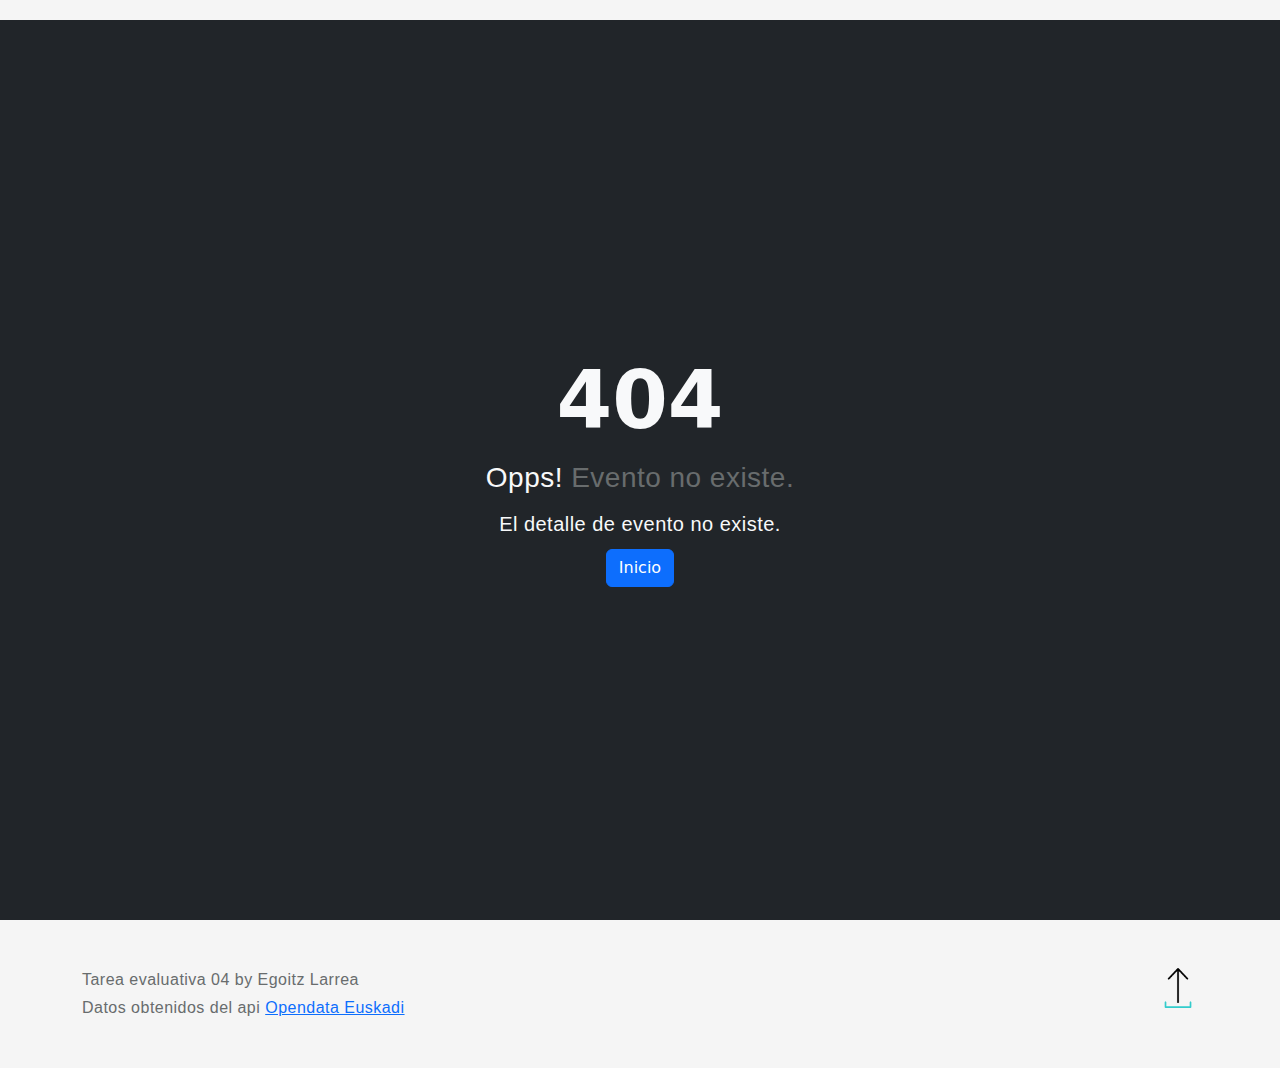
<file: index.html>
<html lang="es" ><head>
    <meta charset="utf-8">
    <meta name="viewport" content="width=device-width, initial-scale=1">
    <meta name="description" content="">
    <title>EEH</title>
    <link rel="shortcut icon" href="./images/logo.ico" />

  <script type="text/javascript" src="./js/jquery-3.7.1.min.js"></script>
  <script type="text/javascript" src="./js/jquery.simplePagination.js"></script>
  <script type="text/javascript" src="./js/jquery.cookie.min.js"></script>
  <script type="text/javascript" src="./js/bootstrap.bundle.min.js" ></script>
  <script type="text/javascript" src="./js/scripts.js"></script>

  <link href="./css/bootstrap.min.css" rel="stylesheet" >
  <link href="./css/simplePagination.css" rel="stylesheet" >
  <link href="./css/main.css" rel="stylesheet" >


</head>
  <body>
    <header data-bs-theme="dark">
      <div class="collapse text-bg-dark" id="navbarHeader">
        <div class="container">
          <div class="row">
            <div class="col-sm-8 col-md-7 py-4">
              <h4>About</h4>
              <p class="text-body-secondary">La web EEH, Ekitaldiak Euskal Herrian, es un espacio virtual que concentra y difunde información sobre eventos culturales que se llevarán a cabo en Euskal Herria. Su principal objetivo es proporcionar a la ciudadanía un acceso fácil y rápido a detalles relevantes sobre conciertos, exposiciones, teatro, conferencias entre otras actividades culturales</p>
            </div>
            <div class="col-sm-4 offset-md-1 py-4">
              <h4>Contacto</h4>
              <ul class="list-unstyled">
                <li><a href="#" class="text-white">Egoitz Larrea</a></li>
                <li><a href="#" class="text-white">Birt</a></li>
              </ul>
            </div>
          </div>
        </div>
      </div>
      <div class="navbar navbar-dark bg-dark shadow-sm">
        <div class="container">
          <a href="#" class="navbar-brand d-flex align-items-center">
            <svg xmlns="http://www.w3.org/2000/svg" width="20" height="20" fill="none" stroke="currentColor" stroke-linecap="round" stroke-linejoin="round" stroke-width="2" aria-hidden="true" class="me-2" viewBox="0 0 24 24"><path d="M23 19a2 2 0 0 1-2 2H3a2 2 0 0 1-2-2V8a2 2 0 0 1 2-2h4l2-3h6l2 3h4a2 2 0 0 1 2 2z"></path><circle cx="12" cy="13" r="4"></circle></svg>
            <strong>Ekitaldiak Euskal Herrian</strong>
          </a>
          <button class="navbar-toggler" type="button" data-bs-toggle="collapse" data-bs-target="#navbarHeader" aria-controls="navbarHeader" aria-expanded="false" aria-label="Toggle navigation">
            <span class="navbar-toggler-icon"></span>
          </button>
        </div>
      </div>
    </header>

    <main>
      <section class="py-3 text-center container">
        <div class="row py-lg-3">
          <div class="col-lg-6 col-md-8 mx-auto">
            <h1 class="fw-light">Ekitaldiak Euskal Herrian</h1>
            <p class="lead text-body-secondary">Eventos culturales en Euskal Herria.</p>
          </div>
        </div>
      </section>
      <section class="py-3 text-center container">
        <form id="filtro">
          <div class="row">
            <div class="col">
              <select id="tipoEventos" class="form-select">
                <option value="" selected>Selecciona tipo Evento...</option>
              </select>
            </div>
            <div class="col">
              <select id="municipios" class="form-select">
                <option value="" selected>Selecciona municipio...</option>
              </select>
            </div>
            <div class="col">
              <input id="textoEvento" class="form-control" type="text" placeholder="Texto del evento" aria-label="default input example">
            </div>
            <div class="col ">
              <!--<button id="buscar" type="button" class="btn btn-primary" disabled>Buscar</button>-->
              <button id="buscar" type="button" class="border-0" disabled>
                <img alt="Buscar" title="Buscar" src="./images/busqueda.png" style="width: 40px;">
              </button>
            </div>
          </div>
         
        </form>
      </section>

      <div class="album py-5 bg-dark">
        <div class="container">
          <div id="spiner" class="d-flex align-items-center justify-content-center vh-100">
            <div class="text-center">
              <div class="spinner-border text-light" role="status">
                <span class="visually-hidden">Loading...</span>
              </div>
            </div>
          </div>

          <!--Lista donde se muestran los eventos-->
          <div id="listaEventos" class="row row-cols-1 row-cols-sm-2 row-cols-md-4 g-3 d-none">
          </div>

          <!--Paginacion-->
          <div id="divpagination" class="d-flex align-items-center justify-content-center mt-5 d-none">
            <nav ><ul id="pagination"></ul></nav>
          </div>
        </div>
      </div>
    </main>

    <footer class="text-body-secondary py-5">
      <div class="container">
        <p class="float-end mb-1">
         <!-- <a href="#">Subir</a>-->
          <a href="#">
            <img alt="Subir" title ="Subir" src="./images/subir.png" style="width: 40px;">
         </a>
        </p>
        <p class="mb-1">Tarea evaluativa 04 by Egoitz Larrea</p>
        <p class="mb-0">Datos obtenidos del api  <a href="https://opendata.euskadi.eus/api-culture" target="_blank">Opendata Euskadi</a> </p>
      </div>
    </footer>
  </body>
 </html>
</file>
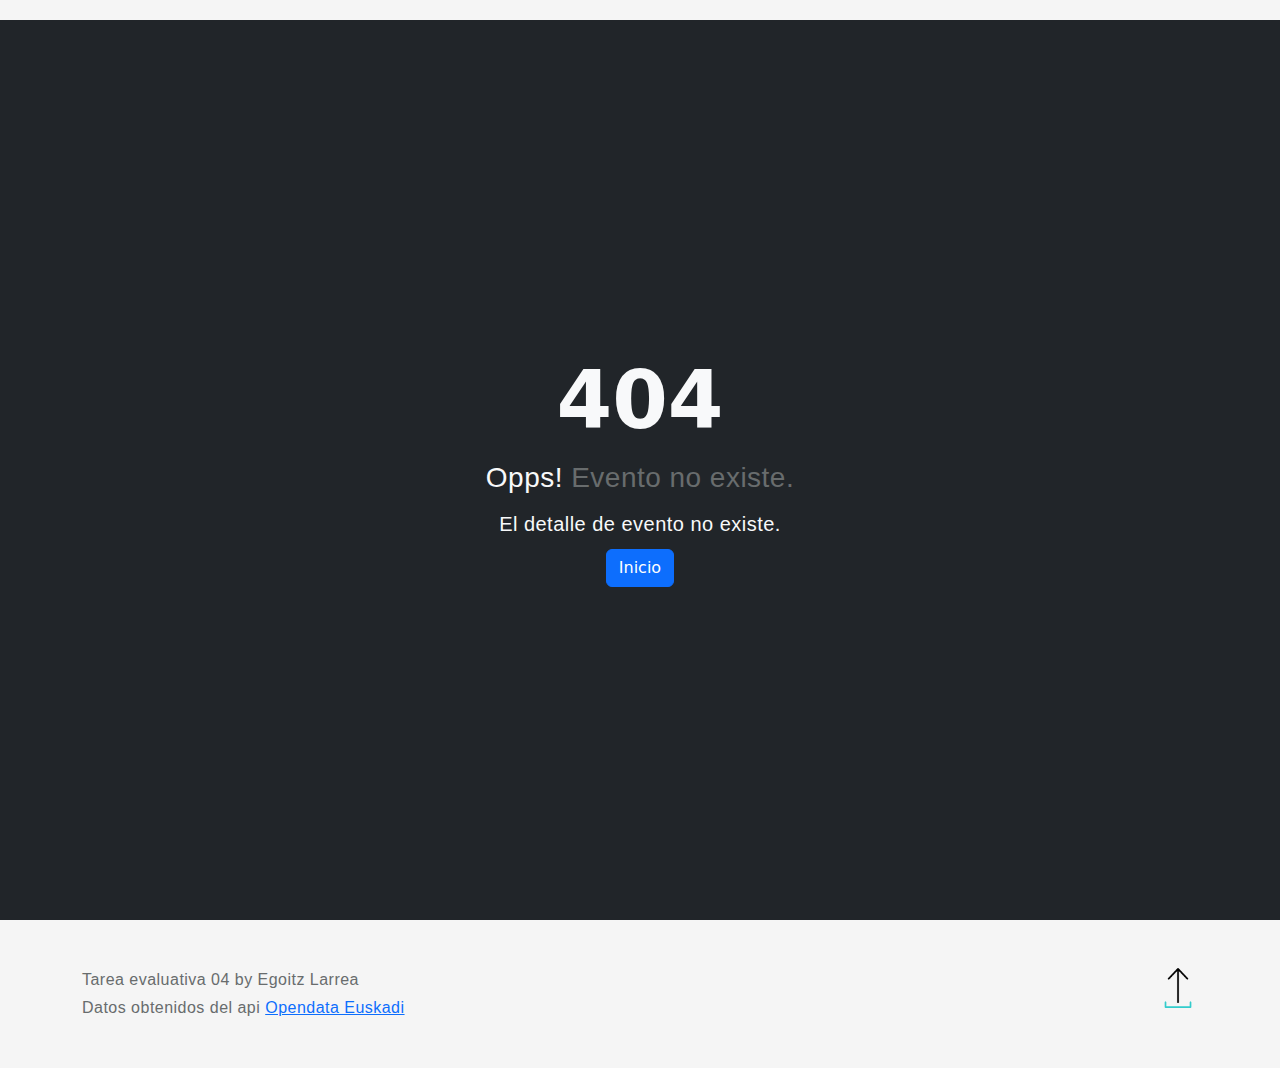
<file: vista/detalle.html>
<html lang="es" ><head>
    <meta charset="utf-8">
    <meta name="viewport" content="width=device-width, initial-scale=1">
    <meta name="description" content="">
    <link rel="shortcut icon" href="../images/logo.ico" />
    <title>EEH</title>


  <script type="text/javascript" src="../js/jquery-3.7.1.min.js"></script>
  <script type="text/javascript" src="../js/jquery.simplePagination.js"></script>
  <script type="text/javascript" src="../js/jquery.cookie.min.js"></script>
  <script type="text/javascript" src="../js/bootstrap.bundle.min.js" ></script>
  <script type="text/javascript" src="../js/detalle.js"></script>

  <link href="../css/bootstrap.min.css" rel="stylesheet" >
  <link href="../css/simplePagination.css" rel="stylesheet" >
  <link href="../css/main.css" rel="stylesheet" >


</head>
  <body>
    <header data-bs-theme="dark">
      <div class="collapse text-bg-dark" id="navbarHeader">
        <div class="container">
          <div class="row">
            <div class="col-sm-8 col-md-7 py-4">
              <h4>About</h4>
              <p class="text-body-secondary">La web EEH, Ekitaldiak Euskal Herrian, es un espacio virtual que concentra y difunde información sobre eventos culturales que se llevarán a cabo en Euskal Herria. Su principal objetivo es proporcionar a la ciudadanía un acceso fácil y rápido a detalles relevantes sobre conciertos, exposiciones, teatro, conferencias entre otras actividades culturales</p>
            </div>
            <div class="col-sm-4 offset-md-1 py-4">
              <h4>Contacto</h4>
              <ul class="list-unstyled">
                <li><a href="#" class="text-white">Egoitz Larrea</a></li>
                <li><a href="#" class="text-white">Birt</a></li>
              </ul>
            </div>
          </div>
        </div>
      </div>
      <div class="navbar navbar-dark bg-dark shadow-sm">
        <div class="container">
          <a href="../index.html" class="navbar-brand d-flex align-items-center">
            <svg xmlns="http://www.w3.org/2000/svg" width="20" height="20" fill="none" stroke="currentColor" stroke-linecap="round" stroke-linejoin="round" stroke-width="2" aria-hidden="true" class="me-2" viewBox="0 0 24 24"><path d="M23 19a2 2 0 0 1-2 2H3a2 2 0 0 1-2-2V8a2 2 0 0 1 2-2h4l2-3h6l2 3h4a2 2 0 0 1 2 2z"></path><circle cx="12" cy="13" r="4"></circle></svg>
            <strong>Ekitaldiak Euskal Herrian</strong>
          </a>
          <button class="navbar-toggler" type="button" data-bs-toggle="collapse" data-bs-target="#navbarHeader" aria-controls="navbarHeader" aria-expanded="false" aria-label="Toggle navigation">
            <span class="navbar-toggler-icon"></span>
          </button>
        </div>
      </div>
    </header>

    <main>
      <section class="py-3 text-center container">
        <div class="row py-lg-3">
          <div class="col d-flex justify-content-start">
            <!--  <a class="btn btn-primary col-1" href="../index.html">Volver</a>-->
            <a href="../index.html">
              <img alt="Volver" title="Volver" src="../images/flecha-izquierda.png" style="width: 60px;">
           </a>
          </div>
        </div>
      </section>
      

      <div class="album py-5 bg-dark">
        <div class="container">
          <div id="spiner" class="d-flex align-items-center justify-content-center vh-100">
            <div class="text-center">
              <div class="spinner-border text-light" role="status">
                <span class="visually-hidden">Loading...</span>
              </div>
            </div>
          </div>

          <!--Lista donde se muestran los eventos-->
          <div id="detalle" class="py-3 text-center  d-none  bg-dark">
            <div  class="continer">
            <div class="row">
                <div class="col-md-6">
                    <div class="project-info-box mt-0">
                        <h4 id="tituloEvento">DETALLE DEL EVENTO</h4>
                        <h5 clas="mt-3">DETALLE DEL EVENTO</h5>
                        <p class="mb-0"><span id="descripcion">Sin detalle del evento</span></p>
                    </div><!-- / project-info-box -->
        
                    <div class="project-info-box">
                        <p><b>Tipo:</b> <span id="tipoEvento">Sin información</span></p>
                        <p><b>Municipio:</b><span id="municipio">Sin información</span></p>
                        <p><b>Fecha:</b> <span id="fecha">Sin información</span></p>
                        <p><b>Hora:</b> <span id="hora">Sin información</span></p>
                        
                        <p><b>Donde:</b> <span id="donde">Sin información</span></p>
                        <p><b>Dirección:</b> <span id="direccion">Sin información</span></p>
                        <p><b>Entradas:</b> <span id="entradas"></span></p>
                        <p class="mb-0"><b>Precio:</b> <span class="badge bg-secondary " id="precio">Sin información</span></p>
                      
                    </div><!-- / project-info-box -->
                </div>
        
                <div class="col-md-6">
                    <img src="https://www.bootdey.com/image/400x300/FFB6C1/000000" id="imagen" alt="project-image" class="rounded">
                    <div class="project-info-box">
                      <p id="compania"></p>
                      <p><b>Url del evento:</b><span class="m-3" id="urlEvento"></span></p>
                    </div>
                </div>
            </div>
           </div>
          </div>

          
        </div>
      </div>
    </main>

    <footer class="text-body-secondary py-5">
      <div class="container">
        <p class="float-end mb-1">
         <!-- <a href="#">Subir</a>-->
          <a href="#">
            <img alt="Subir" title ="Subir" src="../images/subir.png" style="width: 40px;">
         </a>
        </p>
        <p class="mb-1">Tarea evaluativa 04 by Egoitz Larrea</p>
        <p class="mb-0">Datos obtenidos del api  <a href="https://opendata.euskadi.eus/api-culture" target="_blank">Opendata Euskadi</a> </p>
      </div>
    </footer>
  </body>
 </html>
</file>
<file: css/simplePagination.css>
/**
* CSS themes for simplePagination.js
* Author: Flavius Matis - http://flaviusmatis.github.com/
* URL: https://github.com/flaviusmatis/simplePagination.js
*/

ul.simple-pagination {
	list-style: none;
}

.simple-pagination {
	display: block;
	overflow: hidden;
	padding: 0 5px 5px 0;
	margin: 0;
}

.simple-pagination ul {
	list-style: none;
	padding: 0;
	margin: 0;
}

.simple-pagination li {
	list-style: none;
	padding: 0;
	margin: 0;
	float: left;
}
span.ellipse.clickable {
	cursor: pointer;
}

.ellipse input {
	width: 3em;
}

/*------------------------------------*\
	Compact Theme Styles
\*------------------------------------*/
.compact-theme span {
	cursor:pointer;
}

.compact-theme a, .compact-theme span {
	float: left;
	/*color: #333;*/
	color: #33CCCC;
	font-size:14px;
	line-height:24px;
	font-weight: normal;
	text-align: center;
	border: 1px solid #AAA;
	border-left: none;
	min-width: 14px;
	padding: 0 7px;
	box-shadow: 2px 2px 2px rgba(0,0,0,0.2);
	background: #efefef; /* Old browsers */
	background: -moz-linear-gradient(top, #ffffff 0%, #efefef 100%); /* FF3.6+ */
	background: -webkit-gradient(linear, left top, left bottom, color-stop(0%,#ffffff), color-stop(100%,#efefef)); /* Chrome,Safari4+ */
	background: -webkit-linear-gradient(top, #ffffff 0%,#efefef 100%); /* Chrome10+,Safari5.1+ */
	background: -o-linear-gradient(top, #ffffff 0%,#efefef 100%); /* Opera11.10+ */
	background: -ms-linear-gradient(top, #ffffff 0%,#efefef 100%); /* IE10+ */
	background: linear-gradient(top, #ffffff 0%,#efefef 100%); /* W3C */
}

.compact-theme a:hover, .compact-theme li:not(.disabled):not(.active) span:hover {
	text-decoration: none;
	background: #efefef; /* Old browsers */
	background: -moz-linear-gradient(top, #efefef 0%, #bbbbbb 100%); /* FF3.6+ */
	background: -webkit-gradient(linear, left top, left bottom, color-stop(0%,#efefef), color-stop(100%,#bbbbbb)); /* Chrome,Safari4+ */
	background: -webkit-linear-gradient(top, #efefef 0%,#bbbbbb 100%); /* Chrome10+,Safari5.1+ */
	background: -o-linear-gradient(top, #efefef 0%,#bbbbbb 100%); /* Opera11.10+ */
	background: -ms-linear-gradient(top, #efefef 0%,#bbbbbb 100%); /* IE10+ */
	background: linear-gradient(top, #efefef 0%,#bbbbbb 100%); /* W3C */
}

.compact-theme li:first-child a, .compact-theme li:first-child span {
	border-left: 1px solid #AAA;
	border-radius: 3px 0 0 3px;
}

.compact-theme li:last-child a, .compact-theme li:last-child span {
	border-radius: 0 3px 3px 0;
}

.compact-theme .current {
	background: #bbbbbb; /* Old browsers */
	background: -moz-linear-gradient(top, #bbbbbb 0%, #efefef 100%); /* FF3.6+ */
	background: -webkit-gradient(linear, left top, left bottom, color-stop(0%,#bbbbbb), color-stop(100%,#efefef)); /* Chrome,Safari4+ */
	background: -webkit-linear-gradient(top, #bbbbbb 0%,#efefef 100%); /* Chrome10+,Safari5.1+ */
	background: -o-linear-gradient(top, #bbbbbb 0%,#efefef 100%); /* Opera11.10+ */
	background: -ms-linear-gradient(top, #bbbbbb 0%,#efefef 100%); /* IE10+ */
	background: linear-gradient(top, #bbbbbb 0%,#efefef 100%); /* W3C */
	cursor: default;
}

.compact-theme .ellipse {
	background: #EAEAEA;
	padding: 0 10px;
	cursor: default;
}

/*------------------------------------*\
	Light Theme Styles
\*------------------------------------*/
.light-theme span {
	cursor:pointer;
}

.light-theme a, .light-theme span {
	float: left;
	color: #666;
	font-size:14px;
	line-height:24px;
	font-weight: normal;
	text-align: center;
	border: 1px solid #BBB;
	min-width: 14px;
	padding: 0 7px;
	margin: 0 5px 0 0;
	border-radius: 3px;
	box-shadow: 0 1px 2px rgba(0,0,0,0.2);
	background: #efefef; /* Old browsers */
	background: -moz-linear-gradient(top, #ffffff 0%, #efefef 100%); /* FF3.6+ */
	background: -webkit-gradient(linear, left top, left bottom, color-stop(0%,#ffffff), color-stop(100%,#efefef)); /* Chrome,Safari4+ */
	background: -webkit-linear-gradient(top, #ffffff 0%,#efefef 100%); /* Chrome10+,Safari5.1+ */
	background: -o-linear-gradient(top, #ffffff 0%,#efefef 100%); /* Opera11.10+ */
	background: -ms-linear-gradient(top, #ffffff 0%,#efefef 100%); /* IE10+ */
	background: linear-gradient(top, #ffffff 0%,#efefef 100%); /* W3C */
}

.light-theme a:hover, .light-theme li:not(.disabled):not(.active) span:hover {
	text-decoration: none;
	/*background: #FCFCFC;*/
	background: #33CCCC;
	
}

.light-theme .current {
	/*background: #666;*/
	background: #33CCCC;
	color: #FFF;
	/*border-color: #444;*/
	border-color:#12cfcf;
	/*box-shadow: 0 1px 0 rgba(255,255,255,1), 0 0 2px rgba(51, 204, 204, 0.3) inset;*/
	cursor: default;
}

.light-theme .ellipse {
	background: none;
	border: none;
	border-radius: 0;
	box-shadow: none;
	font-weight: bold;
	cursor: default;
}

/*------------------------------------*\
	Dark Theme Styles
\*------------------------------------*/
.dark-theme span {
	cursor:pointer;
}

.dark-theme a, .dark-theme span {
	float: left;
	color: #CCC;
	font-size:14px;
	line-height:24px;
	font-weight: normal;
	text-align: center;
	border: 1px solid #222;
	min-width: 14px;
	padding: 0 7px;
	margin: 0 5px 0 0;
	border-radius: 3px;
	box-shadow: 0 1px 2px rgba(0,0,0,0.2);
	background: #555; /* Old browsers */
	background: -moz-linear-gradient(top, #555 0%, #333 100%); /* FF3.6+ */
	background: -webkit-gradient(linear, left top, left bottom, color-stop(0%,#555), color-stop(100%,#333)); /* Chrome,Safari4+ */
	background: -webkit-linear-gradient(top, #555 0%,#333 100%); /* Chrome10+,Safari5.1+ */
	background: -o-linear-gradient(top, #555 0%,#333 100%); /* Opera11.10+ */
	background: -ms-linear-gradient(top, #555 0%,#333 100%); /* IE10+ */
	background: linear-gradient(top, #555 0%,#333 100%); /* W3C */
}

.dark-theme a:hover, .dark-theme li:not(.disabled):not(.active) span:hover {
	text-decoration: none;
	background: #444;
}

.dark-theme .current {
	background: #222;
	color: #FFF;
	border-color: #000;
	box-shadow: 0 1px 0 rgba(255,255,255,0.2), 0 0 1px 1px rgba(0, 0, 0, 0.1) inset;
	cursor: default;
}

.dark-theme .ellipse {
	background: none;
	border: none;
	border-radius: 0;
	box-shadow: none;
	font-weight: bold;
	cursor: default;
}
</file>
<file: css/main.css>
body{
    background:#f5f5f5;
    margin-top:20px;}
/*------- portfolio -------*/
.project {
  margin: 15px 0;
}

.no-gutter .project {
  margin: 0 !important;
  padding: 0 !important;
}

.has-spacer {
  margin-left: 30px;
  margin-right: 30px;
  margin-bottom: 30px;
}

.has-spacer-extra-space {
  margin-left: 30px;
  margin-right: 30px;
  margin-bottom: 30px;
}

.has-side-spacer {
  margin-left: 30px;
  margin-right: 30px;
}

.project-title {
  font-size: 1.25rem;
}

.project-skill {
  font-size: 0.9rem;
  font-weight: 400;
  letter-spacing: 0.06rem;
}

.project-info-box {
  margin: 15px 0;
  background-color: #fff;
  padding: 30px 40px;
  border-radius: 5px;
}

.project-info-box p {
  margin-bottom: 15px;
  padding-bottom: 15px;
  border-bottom: 1px solid #d5dadb;
}

.project-info-box p:last-child {
  margin-bottom: 0;
  padding-bottom: 0;
  border-bottom: none;
}
img {
    width: 100%;
    max-width: 100%;
    height: auto;
    -webkit-backface-visibility: hidden;
}
.rounded {
    border-radius: 5px !important;
}
.btn-xs.btn-icon {
    width: 34px;
    height: 34px;
    max-width: 34px !important;
    max-height: 34px !important;
    font-size: 10px;
    line-height: 34px;
}
/* facebook button */
.btn-facebook, .btn-facebook:active, .btn-facebook:focus {
  color: #fff !important;
  background: #4e68a1;
  border: 2px solid #4e68a1;
}

.btn-facebook:hover {
  color: #fff !important;
  background: #3b4f7a;
  border: 2px solid #3b4f7a;
}

.btn-facebook-link, .btn-facebook-link:active, .btn-facebook-link:focus {
  color: #4e68a1 !important;
  background: transparent;
  border: none;
}

.btn-facebook-link:hover {
  color: #3b4f7a !important;
}

.btn-outline-facebook, .btn-outline-facebook:active, .btn-outline-facebook:focus {
  color: #4e68a1 !important;
  background: transparent;
  border: 2px solid #4e68a1;
}

.btn-outline-facebook:hover {
  color: #fff !important;
  background: #4e68a1;
  border: 2px solid #4e68a1;
}

/* twitter button */
.btn-twitter, .btn-twitter:active, .btn-twitter:focus {
  color: #fff !important;
  background: #65b5f2;
  border: 2px solid #65b5f2;
}

.btn-twitter:hover {
  color: #fff !important;
  background: #5294c6;
  border: 2px solid #5294c6;
}

.btn-twitter:hover {
  color: #fff !important;
  background: #5294c6;
  border: 2px solid #5294c6;
}

.btn-twitter-link, .btn-twitter-link:active, .btn-twitter-link:focus {
  color: #65b5f2 !important;
  background: transparent;
  border: none;
}

.btn-twitter-link:hover {
  color: #5294c6 !important;
}

.btn-outline-twitter, .btn-outline-twitter:active, .btn-outline-twitter:focus {
  color: #65b5f2 !important;
  background: transparent;
  border: 2px solid #65b5f2;
}

.btn-outline-twitter:hover {
  color: #fff !important;
  background: #65b5f2;
  border: 2px solid #65b5f2;
}

/* google button */
.btn-google, .btn-google:active, .btn-google:focus {
  color: #fff !important;
  background: #e05d4b;
  border: 2px solid #e05d4b;
}

.btn-google:hover {
  color: #fff !important;
  background: #b94c3d;
  border: 2px solid #b94c3d;
}

.btn-google-link, .btn-google-link:active, .btn-google-link:focus {
  color: #e05d4b !important;
  background: transparent;
  border: none;
}

.btn-google-link:hover {
  color: #b94c3d !important;
}

.btn-outline-google, .btn-outline-google:active, .btn-outline-google:focus {
  color: #e05d4b !important;
  background: transparent;
  border: 2px solid #e05d4b;
}

.btn-outline-google:hover {
  color: #fff !important;
  background: #e05d4b;
  border: 2px solid #e05d4b;
}

/* linkedin button */
.btn-linkedin, .btn-linkedin:active, .btn-linkedin:focus {
  color: #fff !important;
  background: #2083bc;
  border: 2px solid #2083bc;
}

.btn-linkedin:hover {
  color: #fff !important;
  background: #186592;
  border: 2px solid #186592;
}

.btn-linkedin-link, .btn-linkedin-link:active, .btn-linkedin-link:focus {
  color: #2083bc !important;
  background: transparent;
  border: none;
}

.btn-linkedin-link:hover {
  color: #186592 !important;
}

.btn-outline-linkedin, .btn-outline-linkedin:active, .btn-outline-linkedin:focus {
  color: #2083bc !important;
  background: transparent;
  border: 2px solid #2083bc;
}

.btn-outline-linkedin:hover {
  color: #fff !important;
  background: #2083bc;
  border: 2px solid #2083bc;
}

/* pinterest button */
.btn-pinterest, .btn-pinterest:active, .btn-pinterest:focus {
  color: #fff !important;
  background: #d2373b;
  border: 2px solid #d2373b;
}

.btn-pinterest:hover {
  color: #fff !important;
  background: #ad2c2f;
  border: 2px solid #ad2c2f;
}

.btn-pinterest-link, .btn-pinterest-link:active, .btn-pinterest-link:focus {
  color: #d2373b !important;
  background: transparent;
  border: none;
}

.btn-pinterest-link:hover {
  color: #ad2c2f !important;
}

.btn-outline-pinterest, .btn-outline-pinterest:active, .btn-outline-pinterest:focus {
  color: #d2373b !important;
  background: transparent;
  border: 2px solid #d2373b;
}

.btn-outline-pinterest:hover {
  color: #fff !important;
  background: #d2373b;
  border: 2px solid #d2373b;
}

/* dribble button */
.btn-dribbble, .btn-dribbble:active, .btn-dribbble:focus {
  color: #fff !important;
  background: #ec5f94;
  border: 2px solid #ec5f94;
}

.btn-dribbble:hover {
  color: #fff !important;
  background: #b4446e;
  border: 2px solid #b4446e;
}

.btn-dribbble-link, .btn-dribbble-link:active, .btn-dribbble-link:focus {
  color: #ec5f94 !important;
  background: transparent;
  border: none;
}

.btn-dribbble-link:hover {
  color: #b4446e !important;
}

.btn-outline-dribbble, .btn-outline-dribbble:active, .btn-outline-dribbble:focus {
  color: #ec5f94 !important;
  background: transparent;
  border: 2px solid #ec5f94;
}

.btn-outline-dribbble:hover {
  color: #fff !important;
  background: #ec5f94;
  border: 2px solid #ec5f94;
}

/* instagram button */
.btn-instagram, .btn-instagram:active, .btn-instagram:focus {
  color: #fff !important;
  background: #4c5fd7;
  border: 2px solid #4c5fd7;
}

.btn-instagram:hover {
  color: #fff !important;
  background: #4252ba;
  border: 2px solid #4252ba;
}

.btn-instagram-link, .btn-instagram-link:active, .btn-instagram-link:focus {
  color: #4c5fd7 !important;
  background: transparent;
  border: none;
}

.btn-instagram-link:hover {
  color: #4252ba !important;
}

.btn-outline-instagram, .btn-outline-instagram:active, .btn-outline-instagram:focus {
  color: #4c5fd7 !important;
  background: transparent;
  border: 2px solid #4c5fd7;
}

.btn-outline-instagram:hover {
  color: #fff !important;
  background: #4c5fd7;
  border: 2px solid #4c5fd7;
}

/* youtube button */
.btn-youtube, .btn-youtube:active, .btn-youtube:focus {
  color: #fff !important;
  background: #e52d27;
  border: 2px solid #e52d27;
}

.btn-youtube:hover {
  color: #fff !important;
  background: #b31217;
  border: 2px solid #b31217;
}

.btn-youtube-link, .btn-youtube-link:active, .btn-youtube-link:focus {
  color: #e52d27 !important;
  background: transparent;
  border: none;
}

.btn-youtube-link:hover {
  color: #b31217 !important;
}

.btn-outline-youtube, .btn-outline-youtube:active, .btn-outline-youtube:focus {
  color: #e52d27 !important;
  background: transparent;
  border: 2px solid #e52d27;
}

.btn-outline-youtube:hover {
  color: #fff !important;
  background: #e52d27;
  border: 2px solid #e52d27;
}
.btn-xs.btn-icon span, .btn-xs.btn-icon i {
    line-height: 34px;
}
.btn-icon.btn-circle span, .btn-icon.btn-circle i {
    margin-top: -1px;
    margin-right: -1px;
}
.btn-icon i {
    margin-top: -1px;
}
.btn-icon span, .btn-icon i {
    display: block;
    line-height: 50px;
}
a.btn, a.btn-social {
    display: inline-block;
}
.mr-5 {
    margin-right: 5px !important;
}
.mb-0 {
    margin-bottom: 0 !important;
}
.btn-facebook, .btn-facebook:active, .btn-facebook:focus {
    color: #fff !important;
    background: #4e68a1;
    border: 2px solid #4e68a1;
}
.btn-circle {
    border-radius: 50% !important;
}
.project-info-box p {
    margin-bottom: 15px;
    padding-bottom: 15px;
    border-bottom: 1px solid #d5dadb;
}
p {
    font-family: "Barlow", sans-serif !important;
    font-weight: 300;
    font-size: 1rem;
    color: #686c6d;
    letter-spacing: 0.03rem;
    margin-bottom: 10px;
}
b, strong {
    font-weight: 700 !important;
}

.handPoint{
  cursor: pointer !important;
}
.card{
  border-style: none;
  transform: scale(var(--escala, 1));
  transition: transform 0.25s;
}
.card:hover{
  --escala: 0.9;
  cursor:pointer;
}

.bg-info {
  --bs-bg-opacity: 1;
  background-color: rgba(51,204,204,var(--bs-bg-opacity))!important;
}

.lista{
list-style: none;
}

#descripcion{
  text-align: justify;
}
</file>
